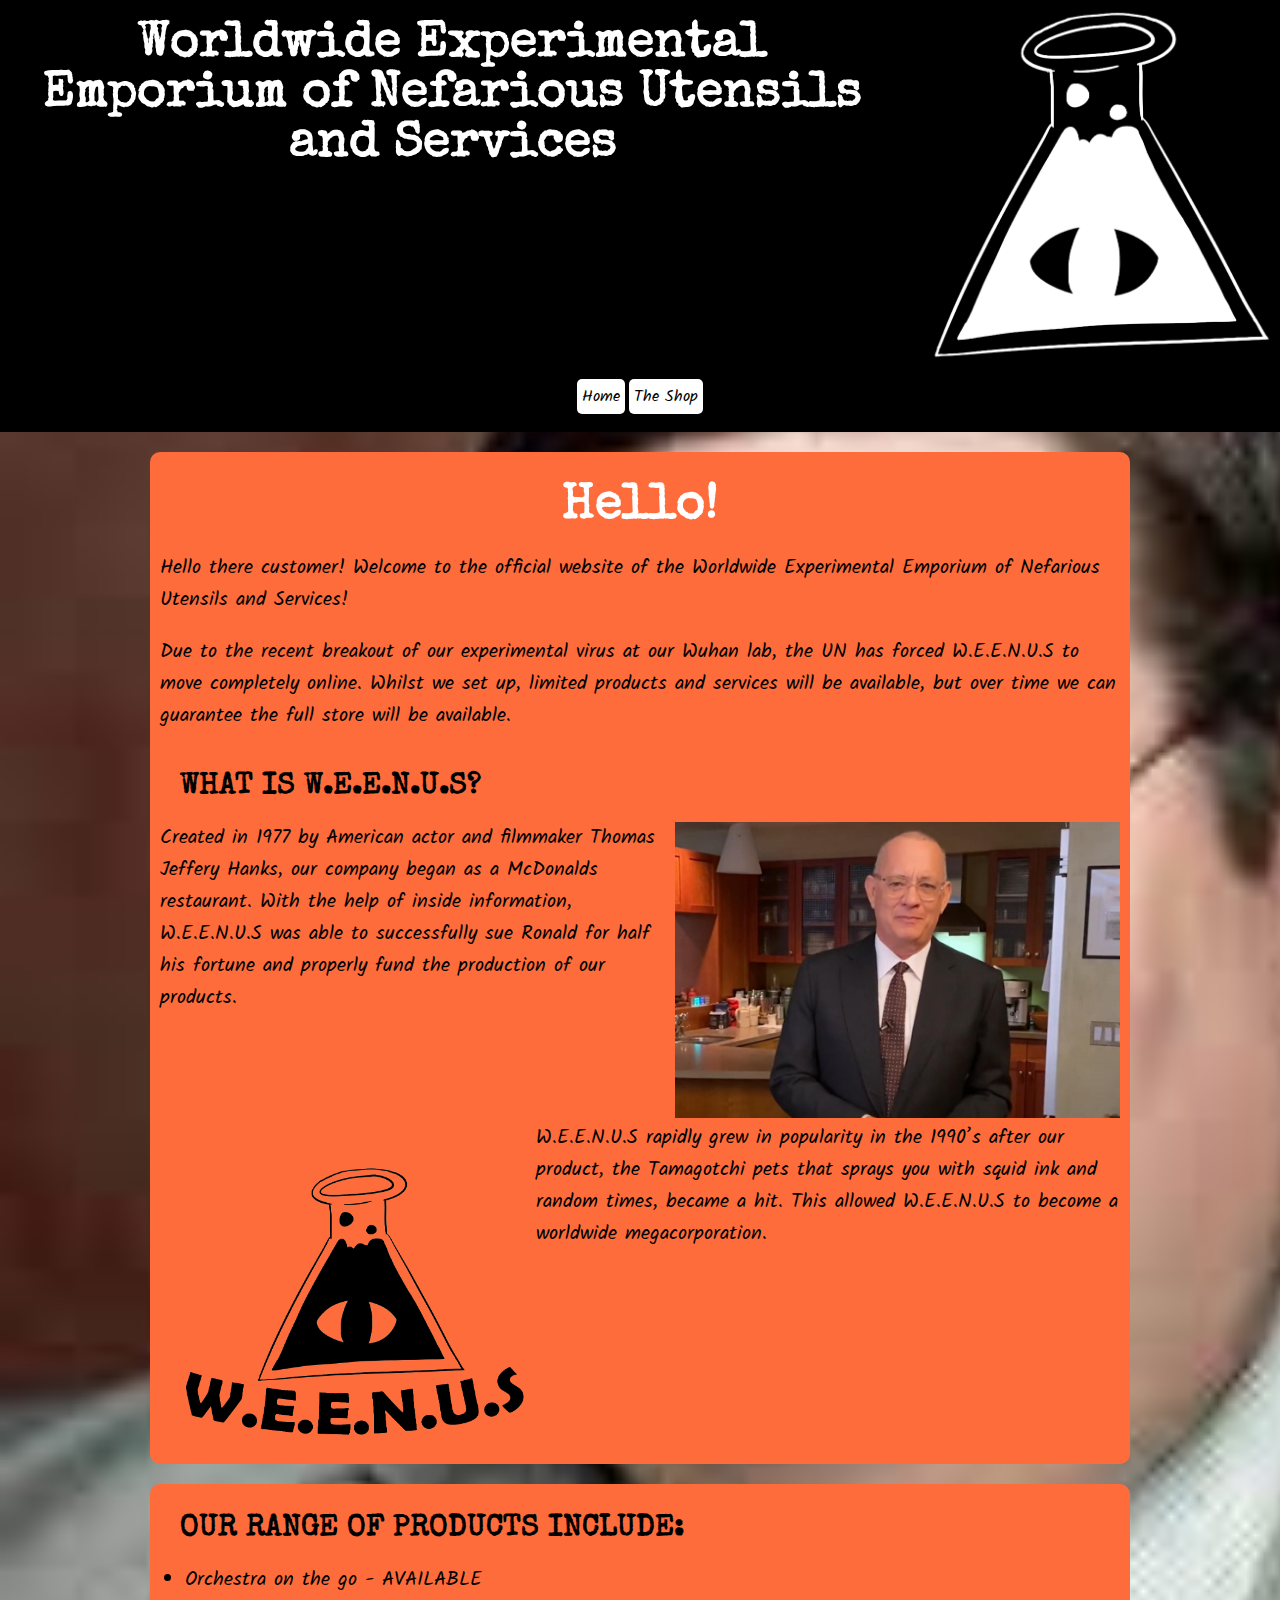
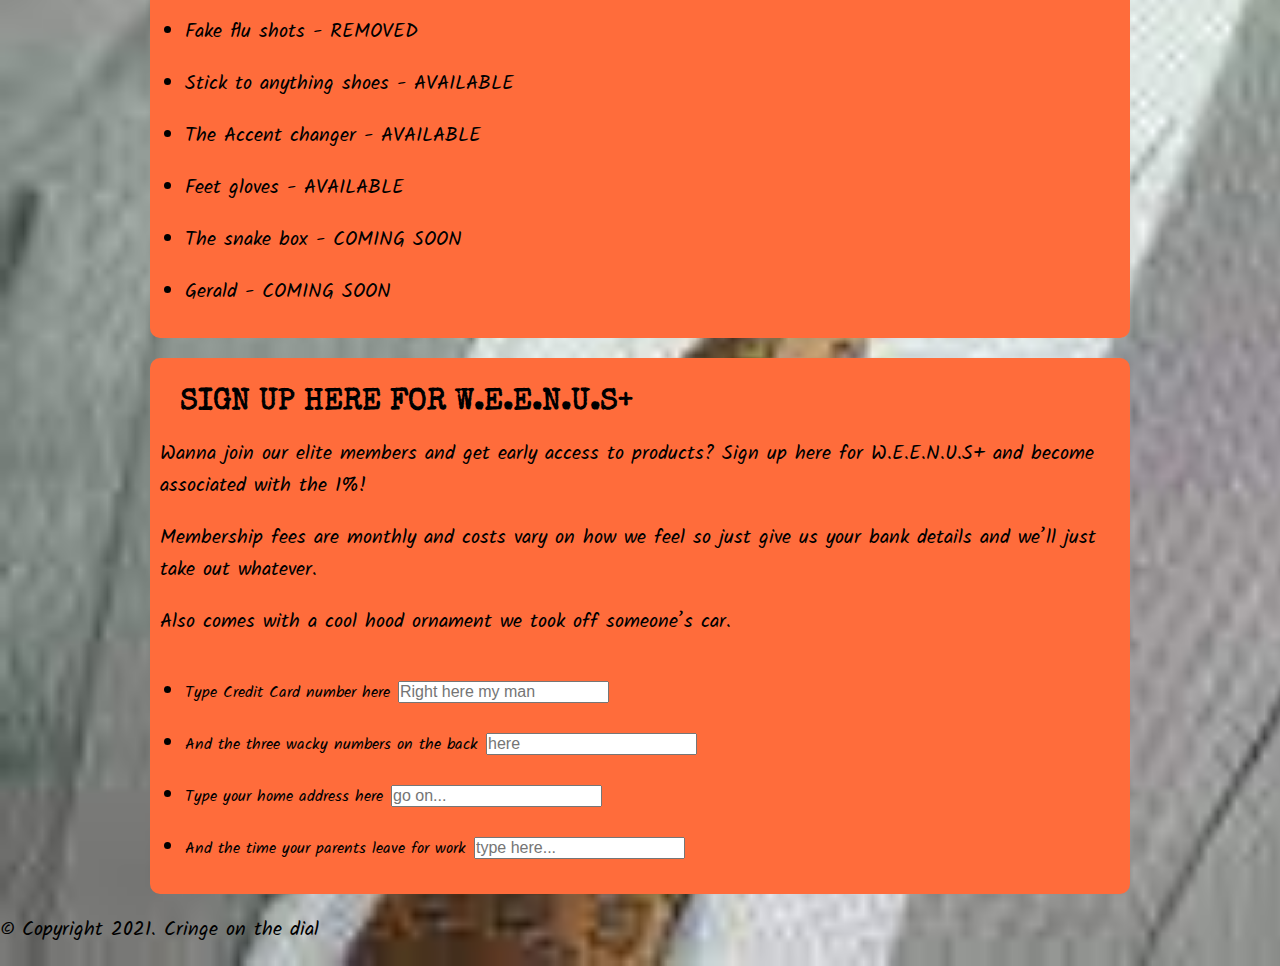
<file: index.html>
<!doctype html>
<html>
	
	<head>
		<title>W.E.E.N.U.S</title>
		<link href="style.css" rel="stylesheet" type="text/css">
		<meta name="viewport" content="width=device-width, initial-scale=1">
		
		<link href="https://fonts.googleapis.com/css2?family=Kalam:wght@300&display=swap" rel="stylesheet">
		<link href="https://fonts.googleapis.com/css2?family=Special+Elite&display=swap" rel="stylesheet">


	</head>
	
	<body>
		
		<header>
			<div class="flex-container">
				<div>
					<h1>Worldwide Experimental Emporium of Nefarious Utensils and Services</h1>
				</div>
				<div>
					<img src="whiteLogo.png" alt="logo">
				</div>
			</div>
			
				<nav>
					<ul>
						<li>
							<a href="index.html">Home</a>
						</li>
						<li>
							<a href="shop.html">The Shop</a>
						</li>
					</ul>
				</nav>
		</header>
			
		<main>
			<!--Main content goes here-->
			<article class="item">
				
				<h1>Hello!</h1>
				
				<p>Hello there customer! Welcome to the official website of the Worldwide Experimental Emporium of Nefarious Utensils and Services!</p>
				
				<p>Due to the recent breakout of our experimental virus at our Wuhan lab, the UN has forced W.E.E.N.U.S to move completely online. Whilst we set up, limited products and services will be available, but over time we can guarantee the full store will be available.</p>
				
				<h2>What is W.E.E.N.U.S?</h2>
				
				<div class="flex-container">
					
					<div>
						<p>Created in 1977 by American actor and filmmaker Thomas Jeffery Hanks, our company began as a McDonalds restaurant. With the help of inside information, W.E.E.N.U.S was able to successfully sue Ronald for half his fortune and properly fund the production of our products.</p>
					</div>
					<div>
						<img src="Hanks.jpg" alt="Our glorious founder, Tom Hanks.">
				</div>
				</div>
				
				<div class="flex-container">
					<div>
						<img src="Logo.png" alt="Change this later">
					</div>
					<div>
						<p>W.E.E.N.U.S rapidly grew in popularity in the 1990’s after our product, the Tamagotchi pets that sprays you with squid ink and random times, became a hit. This allowed W.E.E.N.U.S to become a worldwide megacorporation.</p>
					</div>
				</div>
				
			</article>
			
			<article class="item">
				<h2>Our range of products include:</h2>
					<ul>
						<li>Orchestra on the go - AVAILABLE</li>
						<li>Fake flu shots - REMOVED</li>
						<li>Stick to anything shoes - AVAILABLE</li>
						<li>The Accent changer - AVAILABLE</li>
						<li>Feet gloves - AVAILABLE</li>
						<li>The snake box - COMING SOON</li>
						<li>Gerald - COMING SOON</li>
					</ul>
				
			</article>
			
			<article class="item">
				<h2>Sign UP HERE FOR W.E.E.N.U.S+</h2>
				<p>Wanna join our elite members and get early access to products? Sign up here for W.E.E.N.U.S+ and become associated with the 1%!</p>
				<p>Membership fees are monthly and costs vary on how we feel so just give us your bank details and we’ll just take out whatever.</p>
				<p>Also comes with a cool hood ornament we took off someone’s car.</p>
				<br>
				<form action="/action_page.php">
					<ul>
						<li><label for="ccard">Type Credit Card number here</label>
						<input type="number" id="CCNumber" placeholder="Right here my man"></li>
						<li><label for="3num">And the three wacky numbers on the back</label>
						<input type="number" id="3num" placeholder="here"></li>
						<li><label for="home">Type your home address here</label>
						<input type="text" id="home" placeholder="go on..."></li>
						<li><label for="parents">And the time your parents leave for work</label>
						<input type="text" id="parents" placeholder="type here..."></li>
					</ul>
					</form>
				</article>
			
			<!--end of main content-->
		</main>
		<footer>
			<p>&copy; Copyright 2021. Cringe on the dial</p>
		</footer>
	</body>
	
</html>
</file>
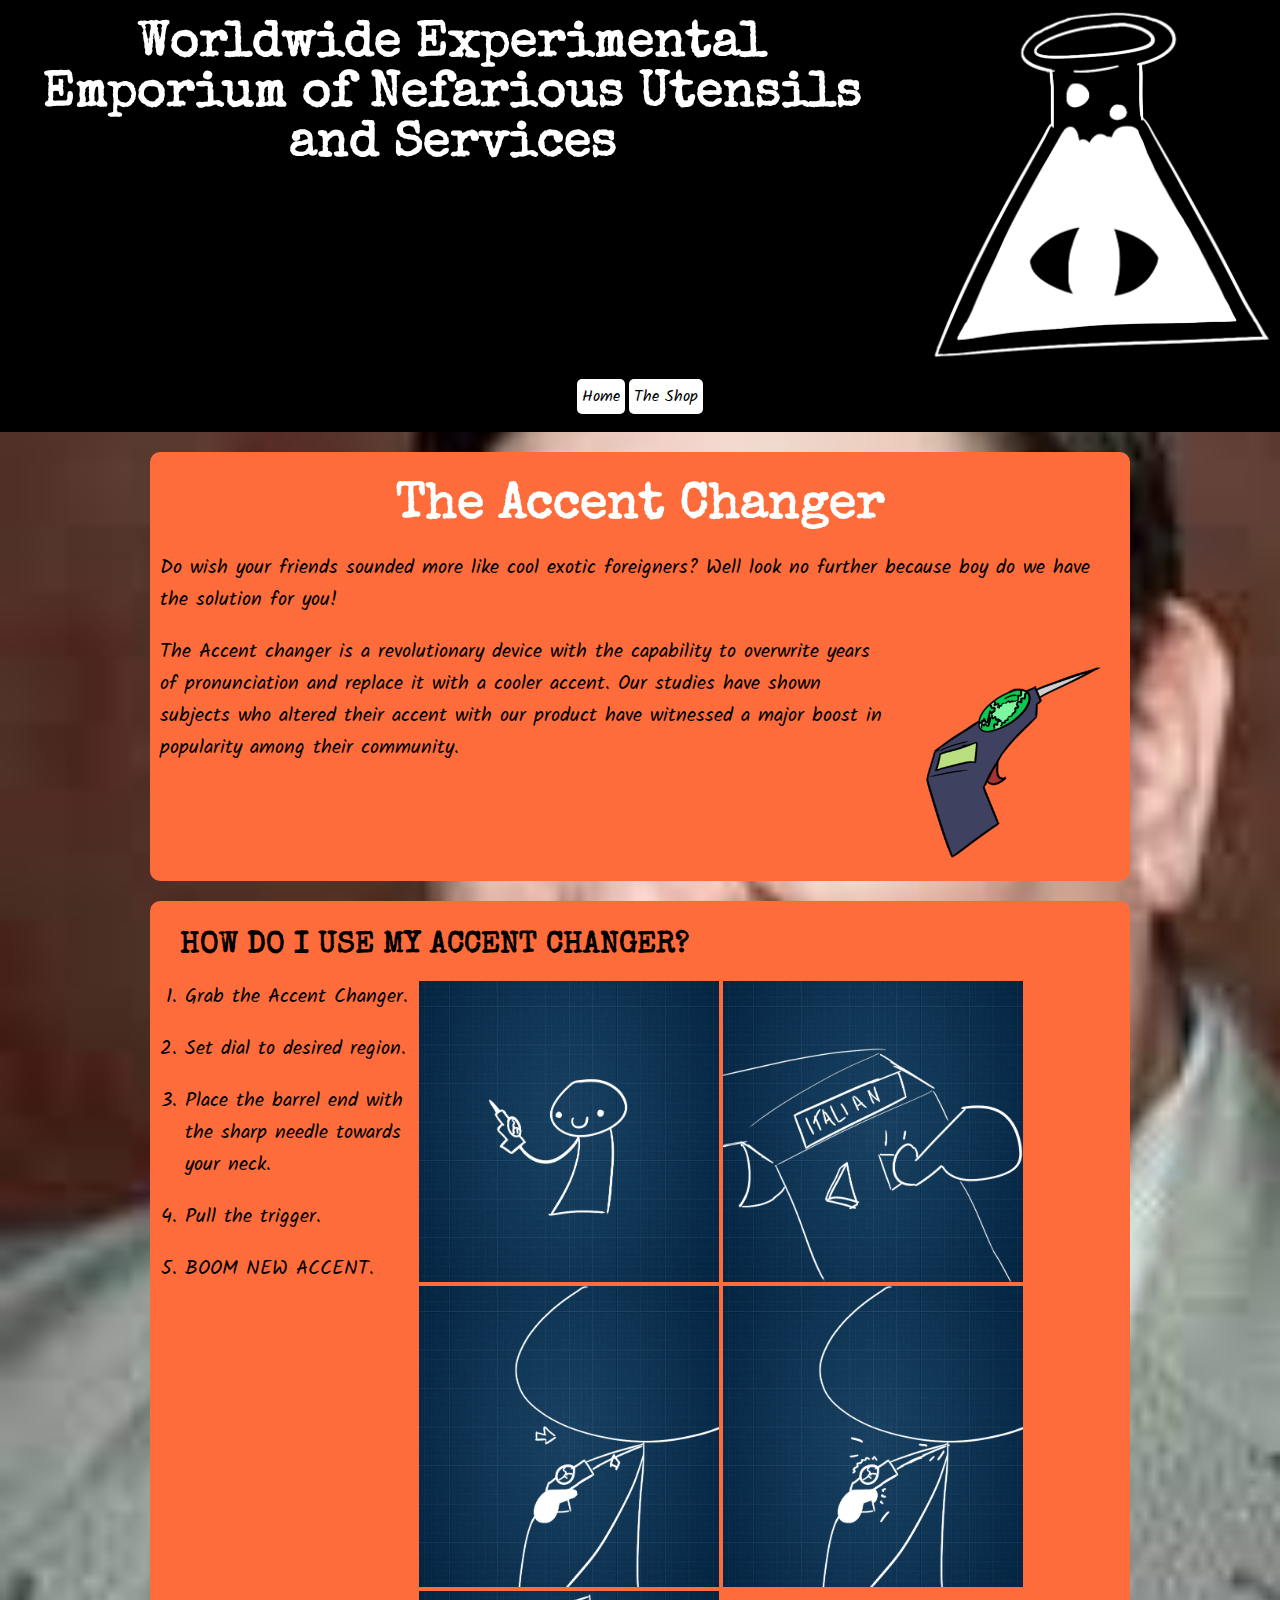
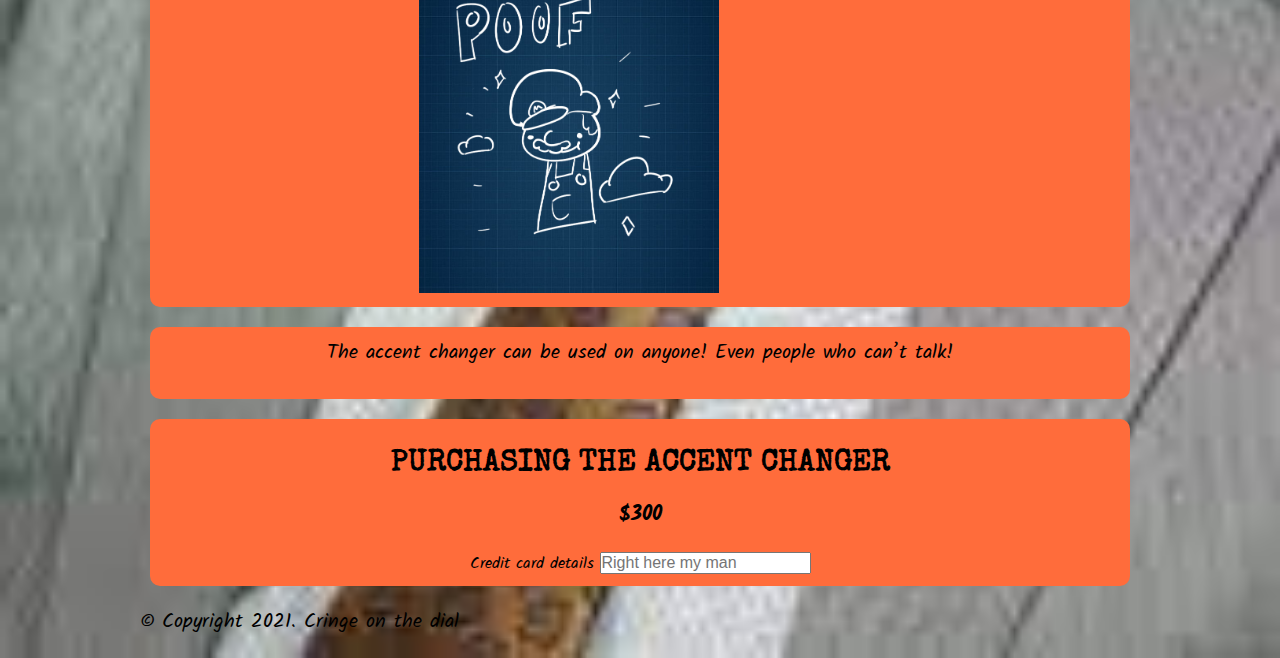
<file: Accent.html>
<!doctype html>
<html>
	
	<head>
		<title>W.E.E.N.U.S</title>
		<link href="style.css" rel="stylesheet" type="text/css">
		<meta name="viewport" content="width=device-width, initial-scale=1">
		
		<link href="https://fonts.googleapis.com/css2?family=Kalam:wght@300&display=swap" rel="stylesheet">
		<link href="https://fonts.googleapis.com/css2?family=Special+Elite&display=swap" rel="stylesheet">


	</head>
	
	<body>
		
		<header>
			
			<div class="flex-container">
				<div>
					<h1>Worldwide Experimental Emporium of Nefarious Utensils and Services</h1>
				</div>
				<div>
					<img src="whiteLogo.png" alt="logo">
				</div>
			</div>
			
				<nav>
					<ul>
						<li>
							<a href="index.html">Home</a>
						</li>
						<li>
							<a href="shop.html">The Shop</a>
						</li>
					</ul>
				</nav>
		</header>
			
		<main>
			<!--Main content goes here-->
			<article class="item">
				
				<h1>The Accent Changer</h1>
				
				<p>Do wish your friends sounded more like cool exotic foreigners? Well look no further because boy do we have the solution for you!</p>
				
				<div class="flex-container">
					<div>
						<p>The Accent changer is a revolutionary device with the capability to overwrite years of pronunciation and replace it with a cooler accent. Our studies have shown subjects who altered their accent with our product have witnessed a major boost in popularity among their community.</p>
					</div>
					<div>
						<img src="accentchanger.png" alt="accent changer">
					</div>
				</div>
			</article>
			
			<article class="item">
				
				<h2>How do i use my accent changer?</h2>
				
				<div class="flex-container">
					<div>
						<ol>
							<li>Grab the Accent Changer.</li>
							<li>Set dial to desired region.</li>
							<li>Place the barrel end with the sharp needle towards your neck.</li>
							<li>Pull the trigger.</li>
							<li>BOOM NEW ACCENT.</li>
						</ol>
					</div>
					<div>
						<img src="step1.png" alt="1" length= "300px" width= "300px">
						<img src="step2.png" alt="2" length= "300px" width= "300px">
						<img src="step3.png" alt="3" length= "300px" width= "300px">
						<img src="step4.png" alt="4" length= "300px" width= "300px">
						<img src="step5.png" alt="5" length= "300px" width= "300px">						
					</div>
				</div>
				
			</article>
			
			<article class="item">
				<div class="flex-container">
					<div>
						<p>The accent changer can be used on anyone! Even people who can’t talk!</p>
					</div>
					
				</div>
			</article>
			
			<article class="item">
				<center><h2>Purchasing The Accent Changer</h2>
				<h3>$300</h3>
				<form action="/action_page.php">
						<label for="ccard">Credit card details</label>
						<input type="number" id="CCNumber" placeholder="Right here my man">
					</form></center>
			</article>
			
			
			<footer>
				<p>&copy; Copyright 2021. Cringe on the dial</p>
			</footer>
		</main>
	</body>
	
</html>
</file>
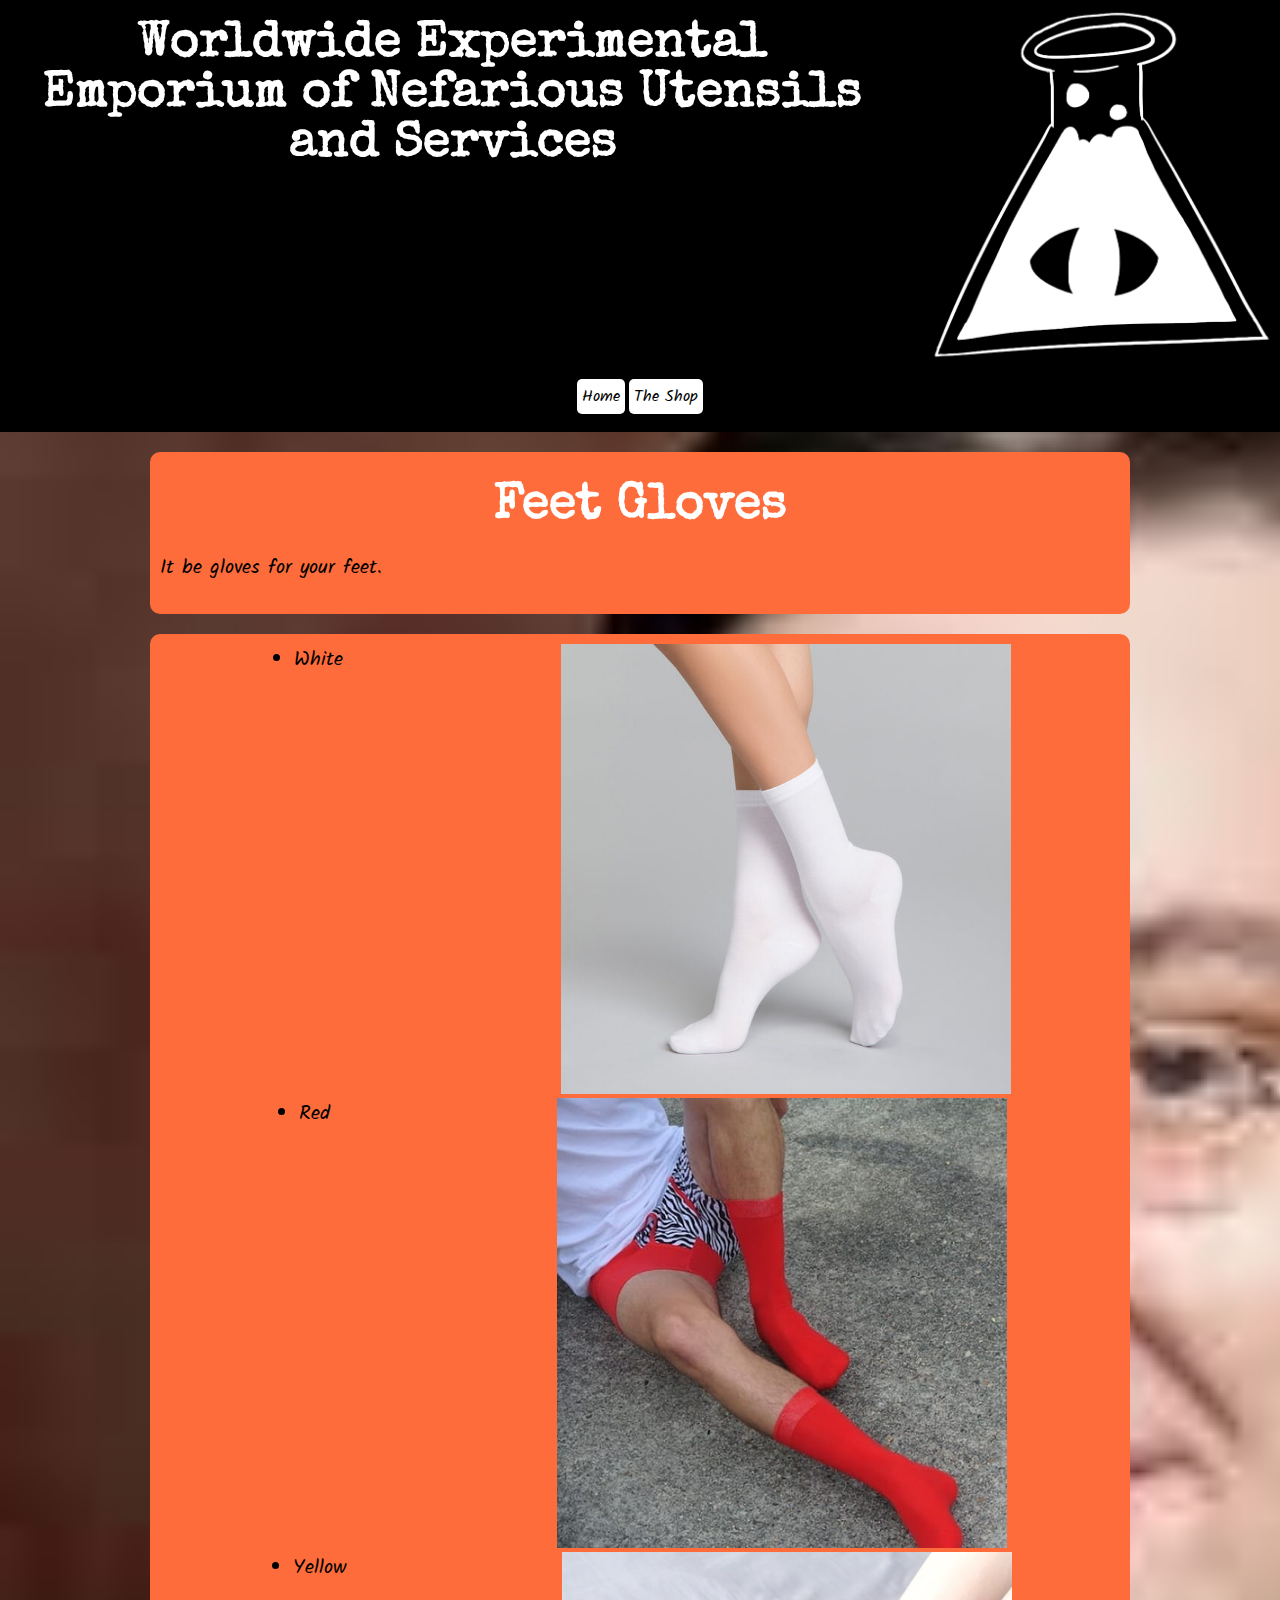
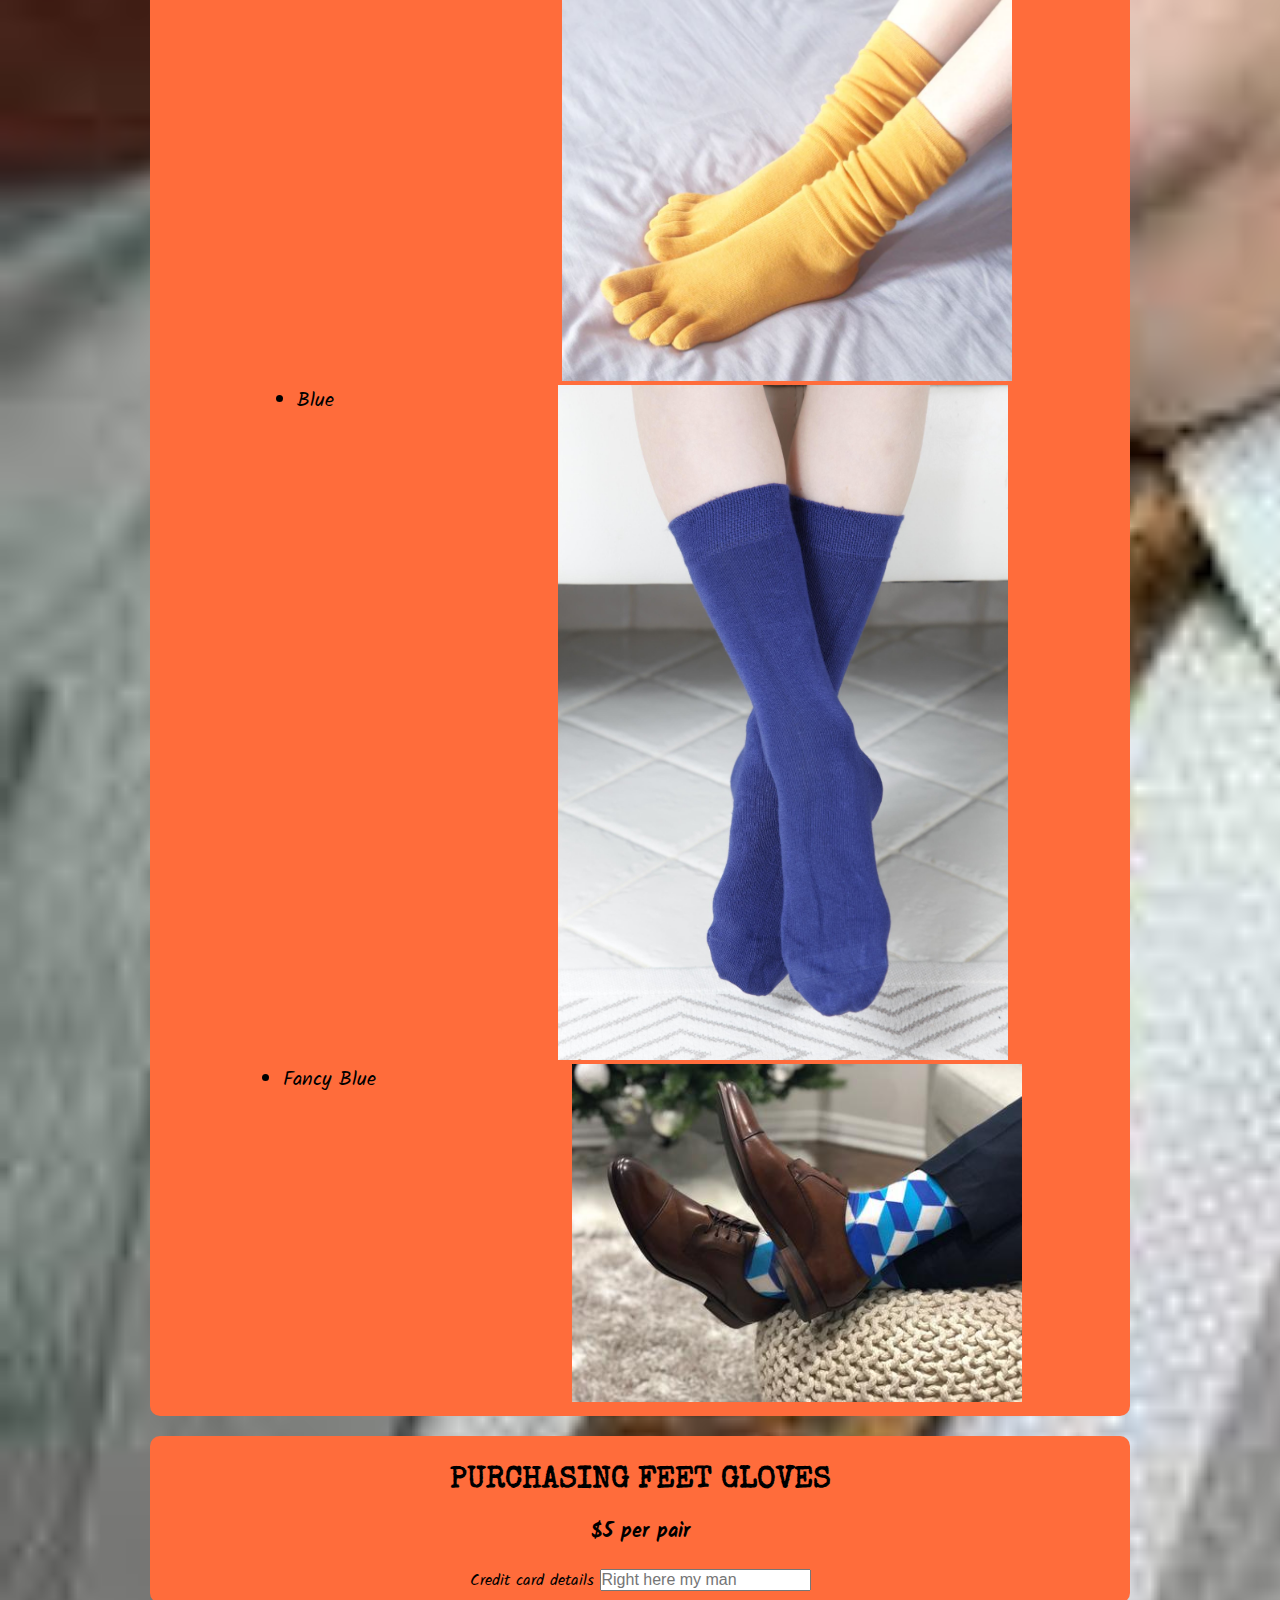
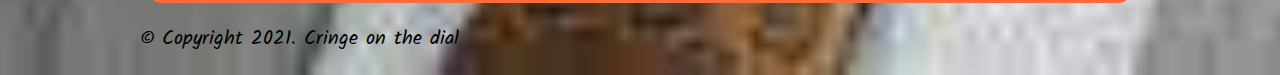
<file: Feet.html>
<!doctype html>
<html>
	
	<head>
		<title>W.E.E.N.U.S</title>
		<link href="style.css" rel="stylesheet" type="text/css">
		<meta name="viewport" content="width=device-width, initial-scale=1">
		
		<link href="https://fonts.googleapis.com/css2?family=Kalam:wght@300&display=swap" rel="stylesheet">
		<link href="https://fonts.googleapis.com/css2?family=Special+Elite&display=swap" rel="stylesheet">


	</head>
	
	<body>
		
		<header>
			
			<div class="flex-container">
				<div>
					<h1>Worldwide Experimental Emporium of Nefarious Utensils and Services</h1>
				</div>
				<div>
					<img src="whiteLogo.png" alt="logo">
				</div>
			</div>
			
				<nav>
					<ul>
						<li>
							<a href="index.html">Home</a>
						</li>
						<li>
							<a href="shop.html">The Shop</a>
						</li>
					</ul>
				</nav>
		</header>
			
		<main>
			<!--Main content goes here-->
			<article class="item">
				
				<h1>Feet Gloves</h1>
				
				<p>It be gloves for your feet.</p>
				
			</article>
			
			<article class="item">
				
				<div class="flex-container">
					<div>
						<ul>
							<li>White</li>
						</ul>
					</div>
					<div>
						<img src="whitesocks.jpg" alt="White Socks" length= "450px" width= "450px">
					</div>
				</div>
				
					<div class="flex-container">
					<div>
						<ul>
							<li>Red</li>
						</ul>
					</div>
					<div>
						<img src="redsocks.jpg" alt="Red Socks" length= "450px" width= "450px">
					</div>
				</div>
				
				<div class="flex-container">
					<div>
						<ul>
							<li>Yellow</li>
						</ul>
					</div>
					<div>
						<img src="yellowsocks.JPG" alt="Yellow Socks" length= "450px" width= "450px">
					</div>
				</div>
				
				<div class="flex-container">
					<div>
						<ul>
							<li>Blue</li>
						</ul>
					</div>
					<div>
						<img src="bluesocks.jpg" alt="Blue Socks" length= "450px" width= "450px">
					</div>
				</div>
				
				<div class="flex-container">
					<div>
						<ul>
							<li>Fancy Blue</li>
						</ul>
					</div>
					<div>
						<img src="fancyblue.jpg" alt="Fancy Blue Socks" length= "450px" width= "450px">
					</div>
				</div>
				
			</article>
			
			
			<article class="item">
				<center><h2>Purchasing Feet Gloves</h2>
				<h3>$5 per pair</h3>
				<form action="/action_page.php">
						<label for="ccard">Credit card details</label>
						<input type="number" id="CCNumber" placeholder="Right here my man">
					</form></center>
			</article>
			
			
			<footer>
				<p>&copy; Copyright 2021. Cringe on the dial</p>
			</footer>
		</main>
	</body>
	
</html>
</file>
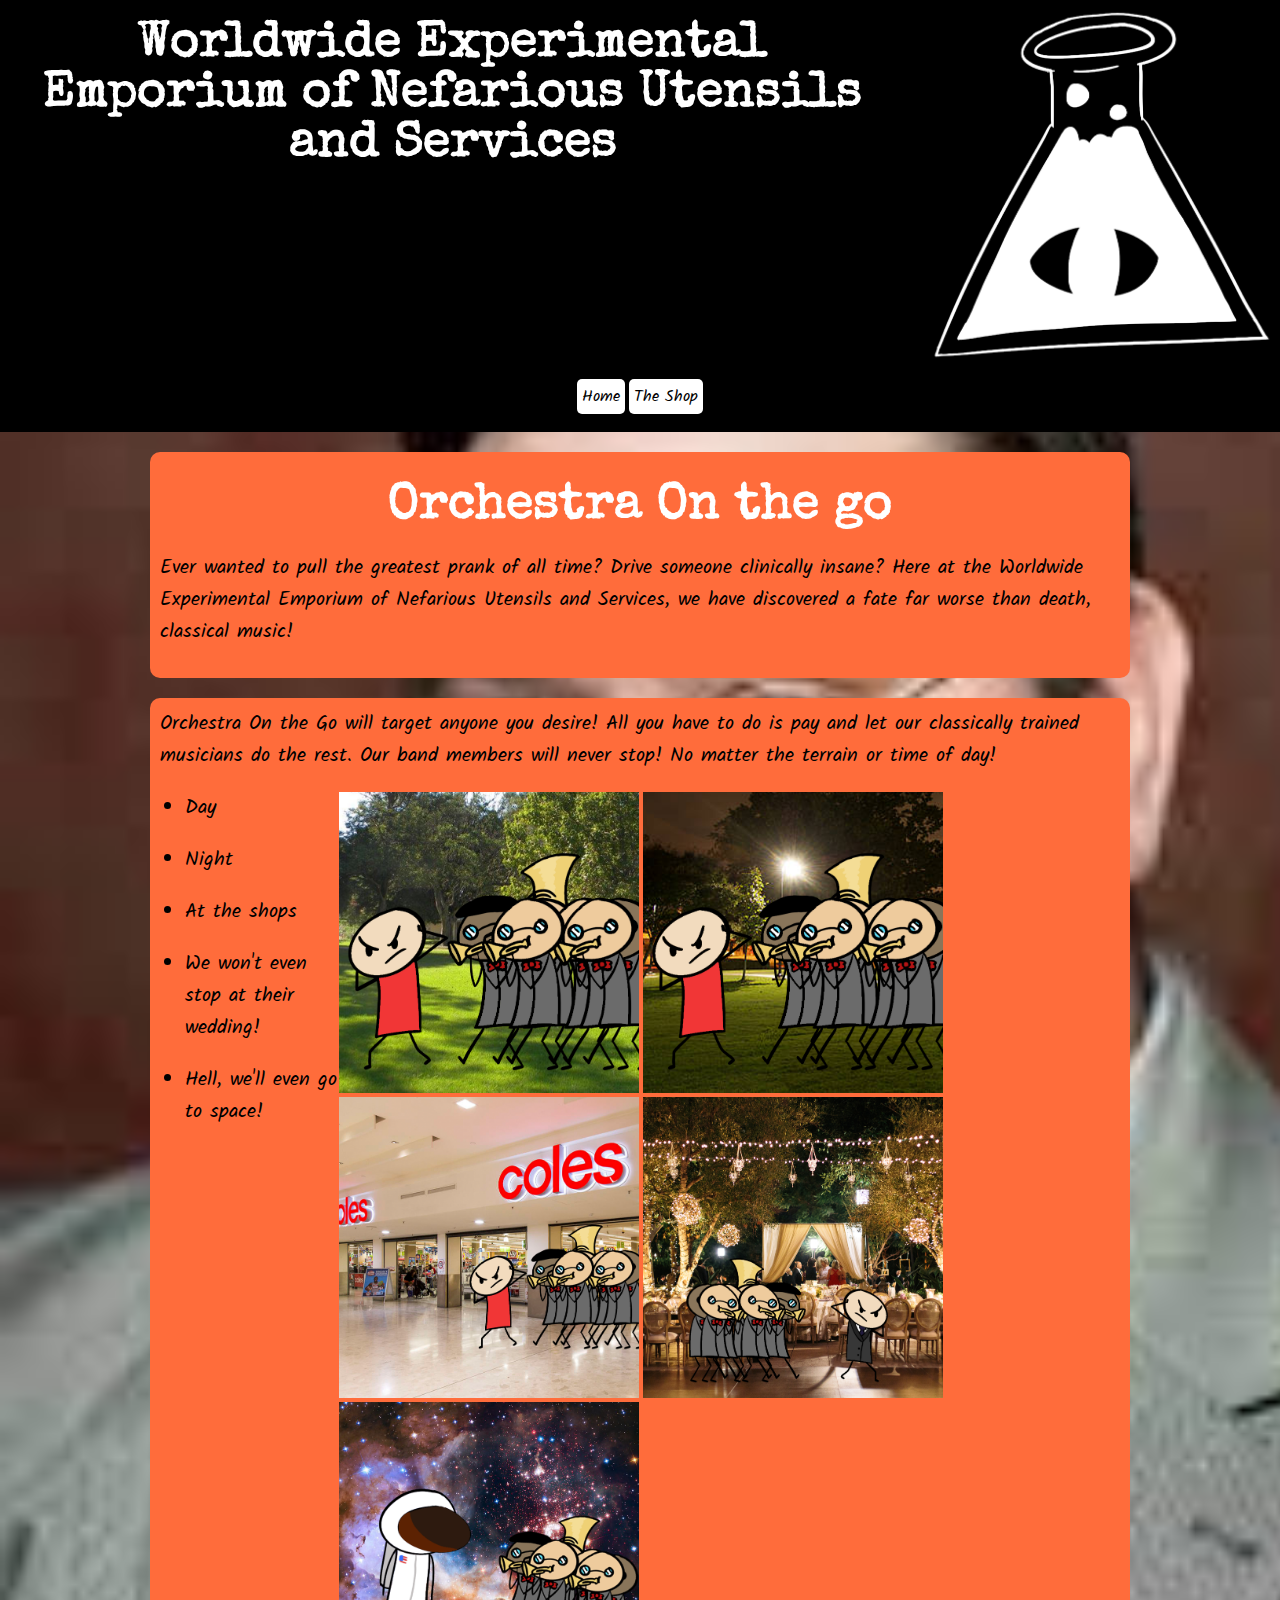
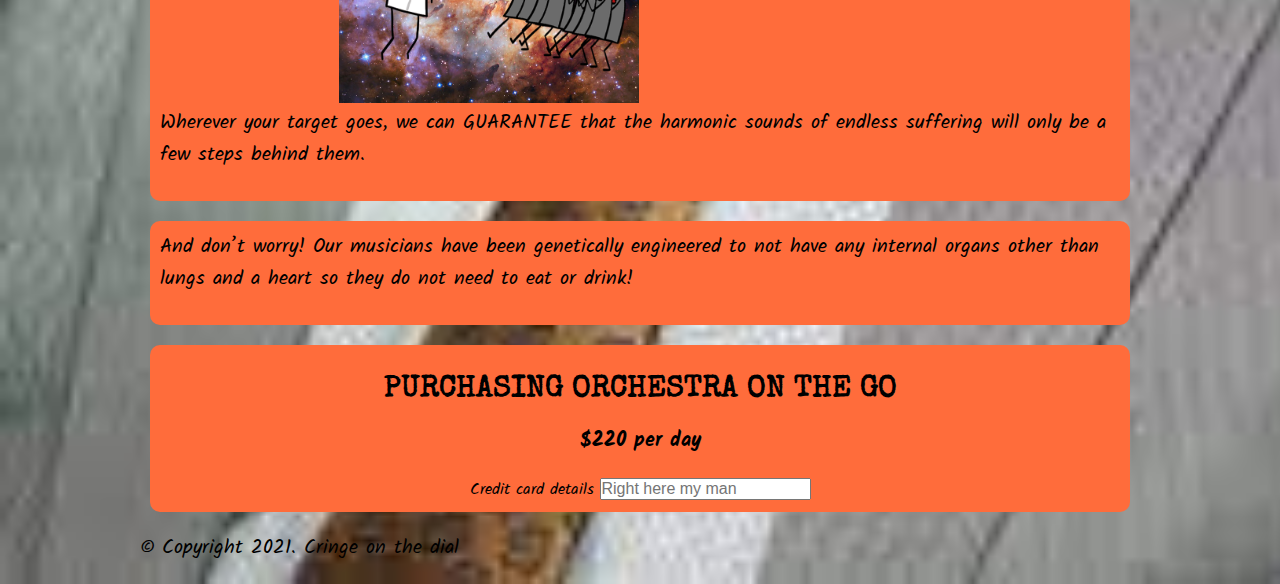
<file: Orchestra.html>
<!doctype html>
<html>
	
	<head>
		<title>W.E.E.N.U.S</title>
		<link href="style.css" rel="stylesheet" type="text/css">
		<meta name="viewport" content="width=device-width, initial-scale=1">
		
		<link href="https://fonts.googleapis.com/css2?family=Kalam:wght@300&display=swap" rel="stylesheet">
		<link href="https://fonts.googleapis.com/css2?family=Special+Elite&display=swap" rel="stylesheet">


	</head>
	
	<body>
		
		<header>
			<div class="flex-container">
				<div>
					<h1>Worldwide Experimental Emporium of Nefarious Utensils and Services</h1>
				</div>
				<div>
					<img src="whiteLogo.png" alt="logo">
				</div>
			</div>
			
				<nav>
					<ul>
						<li>
							<a href="index.html">Home</a>
						</li>
						<li>
							<a href="shop.html">The Shop</a>
						</li>
					</ul>
				</nav>
		</header>
			
		<main>
			<!--Main content goes here-->
			<article class="item">
				
				<h1>Orchestra On the go</h1>
				
				<p>Ever wanted to pull the greatest prank of all time? Drive someone clinically insane? Here at the Worldwide Experimental Emporium of Nefarious Utensils and Services, we have discovered a fate far worse than death, classical music!</p>
			</article>
			
			<article class="item">
				
				<p>Orchestra On the Go will target anyone you desire! All you have to do is pay and let our classically trained musicians do the rest. Our band members will never stop! No matter the terrain or time of day!</p>
				<div class="flex-container">
					<div>
						<ul>
							<li>Day</li>
							<li>Night</li>
							<li>At the shops</li>
							<li>We won't even stop at their wedding!</li>
							<li>Hell, we'll even go to space!</li>
					
						</ul>
					</div>
					<div>
						<img src="oogday.png" alt="day" length= "300px" width= "300px">
						<img src="oognight.png" alt="night" length= "300px" width= "300px">
						<img src="oogshops.png" alt="shops" length= "300px" width= "300px">
						<img src="oogwedding.png" alt="wedding" length= "300px" width= "300px">
						<img src="oogspace.png" alt="space" length= "300px" width= "300px">
					</div>
				</div>
				
				<p>Wherever your target goes, we can GUARANTEE that the harmonic sounds of endless suffering will only be a few steps behind them.</p>
			</article>
			
			<article class="item">
				<p>And don’t worry! Our musicians have been genetically engineered to not have any internal organs other than lungs and a heart so they do not need to eat or drink!</p>
			</article>
			
			<article class="item">
				<center><h2>Purchasing Orchestra On the go</h2>
				<h3>$220 per day</h3>
				<form action="/action_page.php">
						<label for="ccard">Credit card details</label>
						<input type="number" id="CCNumber" placeholder="Right here my man">
					</form></center>
			</article>
			
			
			<footer>
				<p>&copy; Copyright 2021. Cringe on the dial</p>
			</footer>
		</main>
	</body>
	
</html>
</file>
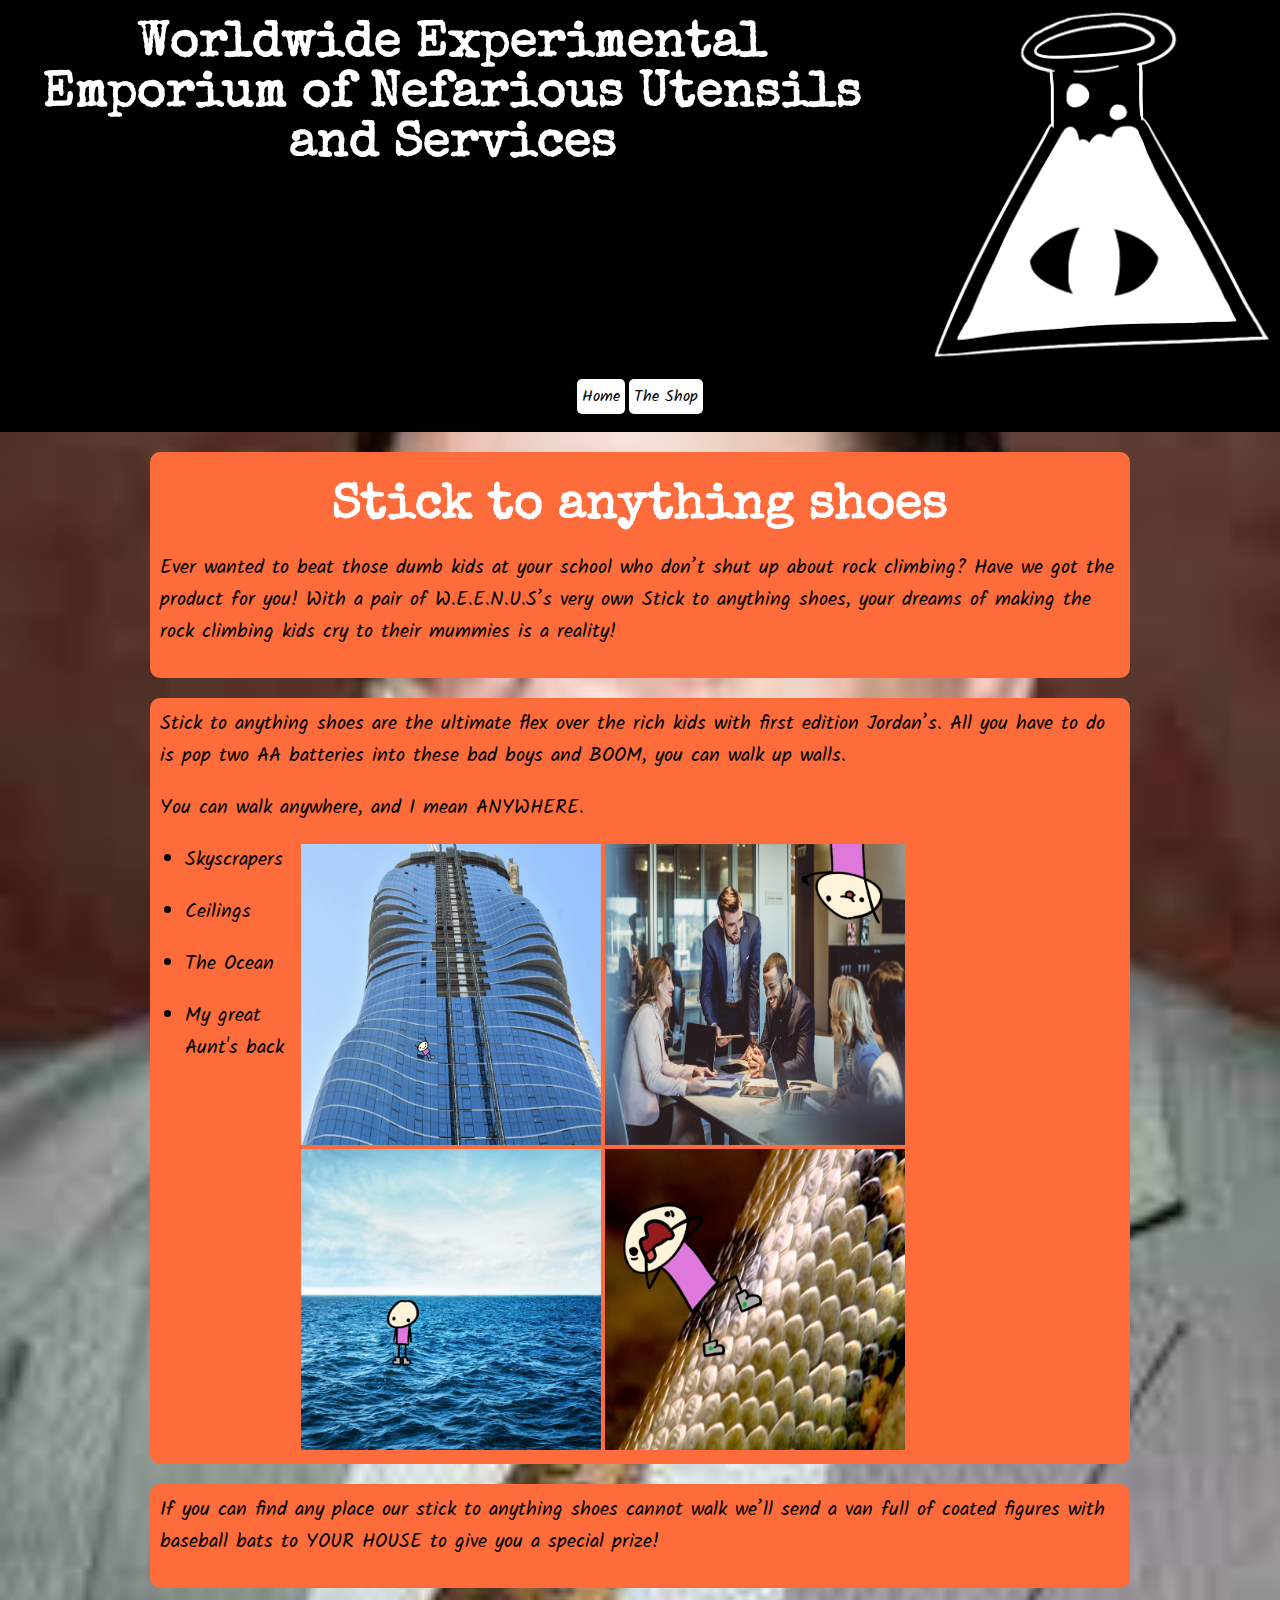
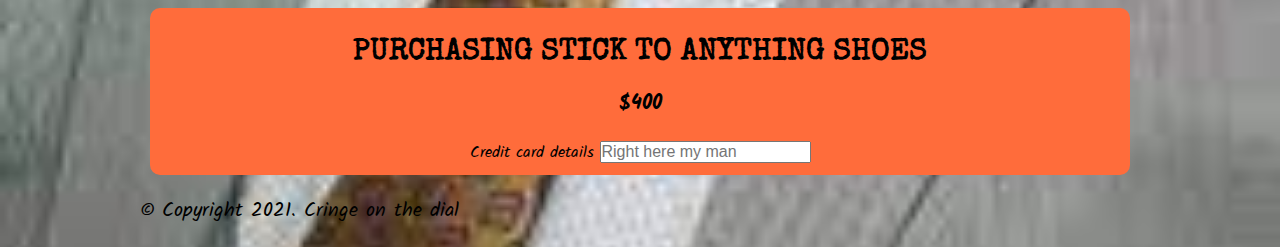
<file: Shoes.html>
<!doctype html>
<html>
	
	<head>
		<title>W.E.E.N.U.S</title>
		<link href="style.css" rel="stylesheet" type="text/css">
		<meta name="viewport" content="width=device-width, initial-scale=1">
		
		<link href="https://fonts.googleapis.com/css2?family=Kalam:wght@300&display=swap" rel="stylesheet">
		<link href="https://fonts.googleapis.com/css2?family=Special+Elite&display=swap" rel="stylesheet">


	</head>
	
	<body>
		
		<header>
			
			<div class="flex-container">
				<div>
					<h1>Worldwide Experimental Emporium of Nefarious Utensils and Services</h1>
				</div>
				<div>
					<img src="whiteLogo.png" alt="logo">
				</div>
			</div>
			
				<nav>
					<ul>
						<li>
							<a href="index.html">Home</a>
						</li>
						<li>
							<a href="shop.html">The Shop</a>
						</li>
					</ul>
				</nav>
		</header>
			
		<main>
			<!--Main content goes here-->
			<article class="item">
				
				<h1>Stick to anything shoes</h1>
				
				<p>Ever wanted to beat those dumb kids at your school who don’t shut up about rock climbing? Have we got the product for you! With a pair of W.E.E.N.U.S’s very own Stick to anything shoes, your dreams of making the rock climbing kids cry to their mummies is a reality!</p>
			</article>
			
			<article class="item">
				
				<p>Stick to anything shoes are the ultimate flex over the rich kids with first edition Jordan’s. All you have to do is pop two AA batteries into these bad boys and BOOM, you can walk up walls.</p>
				<p>You can walk anywhere, and I mean ANYWHERE.</p>
				<div class="flex-container">
					<div>
						<ul>
							<li>Skyscrapers</li>
							<li>Ceilings</li>
							<li>The Ocean</li>
							<li>My great Aunt's back</li>
					
						</ul>
					</div>
					<div>
						<img src="tower.png" alt="skyscraper" length= "300px" width= "300px">
						<img src="ceiling.png" alt="ceiling" length= "300px" width= "300px">
						<img src="Ocean.png" alt="ocean" length= "300px" width= "300px">
						<img src="greataunt.png" alt="back" length= "300px" width= "300px">
					</div>
				</div>
				
			</article>
			
			<article class="item">
				<p>If you can find any place our stick to anything shoes cannot walk we’ll send a van full of coated figures with baseball bats to YOUR HOUSE to give you a special prize!</p>
			</article>
			
			<article class="item">
				<center><h2>Purchasing Stick to anything shoes</h2>
				<h3>$400</h3>
				<form action="/action_page.php">
						<label for="ccard">Credit card details</label>
						<input type="number" id="CCNumber" placeholder="Right here my man">
					</form></center>
			</article>
			
			
			<footer>
				<p>&copy; Copyright 2021. Cringe on the dial</p>
			</footer>
		</main>
	</body>
	
</html>
</file>
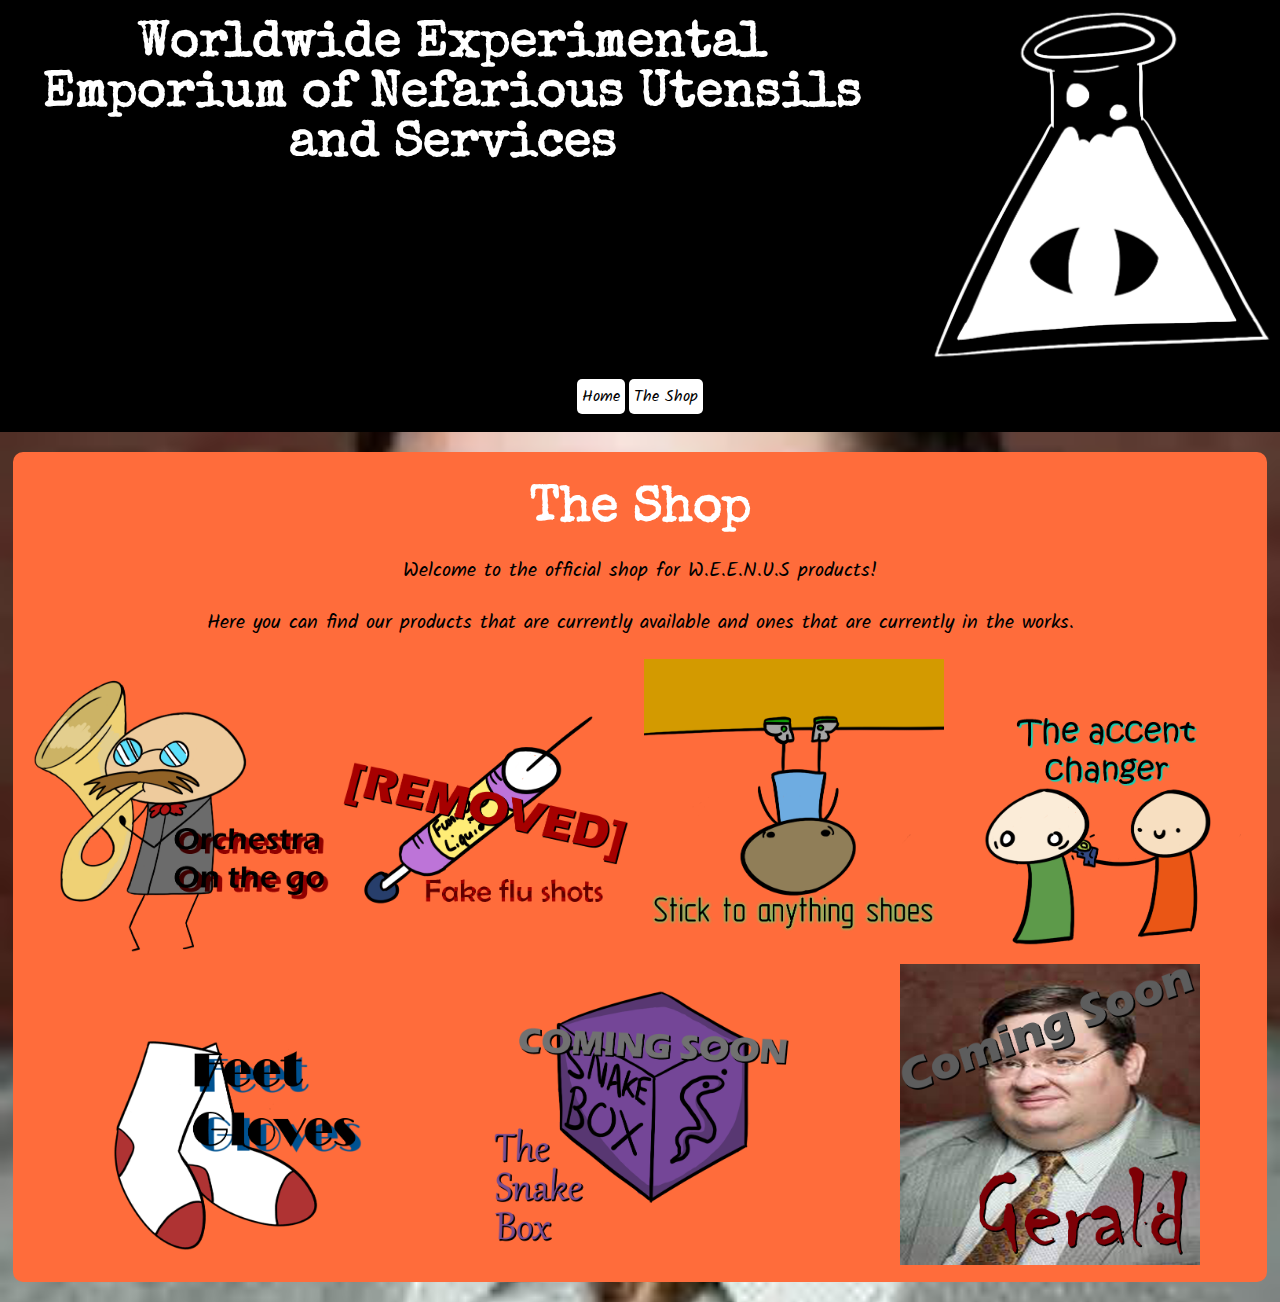
<file: shop.html>
<!doctype html>
<html>
	
	<head>
		<title>The Shop</title>
		
		<link href="style.css" rel="stylesheet" type="text/css">
		<meta name="viewport" content="width=device-width, intial-scale=1">
		
		<link href="https://fonts.googleapis.com/css2?family=Kalam:wght@300&display=swap" rel="stylesheet">
		<link href="https://fonts.googleapis.com/css2?family=Special+Elite&display=swap" rel="stylesheet">
		
	</head>
	
	<body>
		
				
		<header>
			
			<div class="flex-container">
				<div>
					<h1>Worldwide Experimental Emporium of Nefarious Utensils and Services</h1>
				</div>
				<div>
					<img src="whiteLogo.png" alt="logo">
				</div>
			</div>
			
				<nav>
					<ul>
						<li>
							<a href="index.html">Home</a>
						</li>
						<li>
							<a href="shop.html">The Shop</a>
						</li>
					</ul>
				</nav>
		</header>
		
		<article class="item">
			
			<h1>The Shop</h1>
			<center><p>Welcome to the official shop for W.E.E.N.U.S products!</p></center>
			<center><p>Here you can find our products that are currently available and ones that are currently in the works.</p></center>
			
			<div class="flex-container">
				<div>
					<a href="Orchestra.html"><img src="OOG.png" alt="Orchestra on the go" length= "300px" width= "300px"></a>
				</div>
				<div>
					<img src="flushot.png" alt="Fake flu shots" length= "300px" width= "300px">
				</div>
				<div>
					<a href="Shoes.html"><img src="shoes.png" alt="Stick to anything shoes" length= "300px" width= "300px"></a>
				</div>
				<div>
					<a href="Accent.html"><img src="accent.png" alt="The Accent changer" length= "300px" width= "300px"></a>
				</div>
			</div>
			
			<div class="flex-container">
				<div>
					<a href="Feet.html"><img src="Gloves.png" alt="Feet gloves" length= "300px" width= "300px"></a>
				</div>
				<div>
					<img src="SnakeBox.png" alt="The snake box" length= "300px" width= "300px">
				</div>
				<div>
					<img src="Gerald.png" alt="Gerald" length= "300px" width= "300px">
				</div>
				
			</div>
			
		</article>

	</body>
</html>
</file>
<file: style.css>
*{
	margin:0;
	padding:0;
	box-sizing:0;
	font-size:16px;
}
img,
iframe {
	max-width: 100%;
	height: auto;
	border: 0;
}

body {
	background-color: orange;
	align-content: center;
}
header {
	background-color: black;
}
header, footer {
	text-allign: center;
}


/* TYPOGRAPHY */ 
h1 {
	font-size: 50px;
	color: #fff;
	text-align: center;
	font-family: 'Special Elite', cursive;
	padding: 20px;
}
h2 {
	font-size: 30px;
	font-family: 'Special Elite', cursive;
	text-transform: uppercase;
	padding: 20px;
}
h3,p,li {
	font-family: 'Kalam', cursive;
	padding-bottom: 1em;
	font-size: 20px;
}
.item {
	background-color: #ff6c3b;
	padding:1%;
	margin:1%;
	margin-bottom: 20px;
	margin-top: 20px;
	border-radius: 10px;
}
main {
	max-width: 1000px;
	margin-left: auto;
	margin-right: auto;
}
.item li{
	margin-left: 25px;
}
blockquote {
	font-family: 'Dancing Script', cursive;
	text-transform: uppercase;
	font-style: italic;
}
nav{
	text-align: center;
}
nav li {
	display: inline-block;
}
nav a {
	background: white;
	color: black;
	padding: 5px;
	text-decoration: none;
	border-radius: 5px;
}
nav a:hover {
	background: orange;
}
body {
	background-color: black;
	background-image: url("realPeter.jpeg");
	background-repeat: no-repeat;
	background-size: cover;
}
.flex-container {
	display: flex;
	justify-content: space-around;
}
a:hover{
	filter: brightness(85%);
}
form {
	font-family: 'Kalam', cursive;
}
</file>
